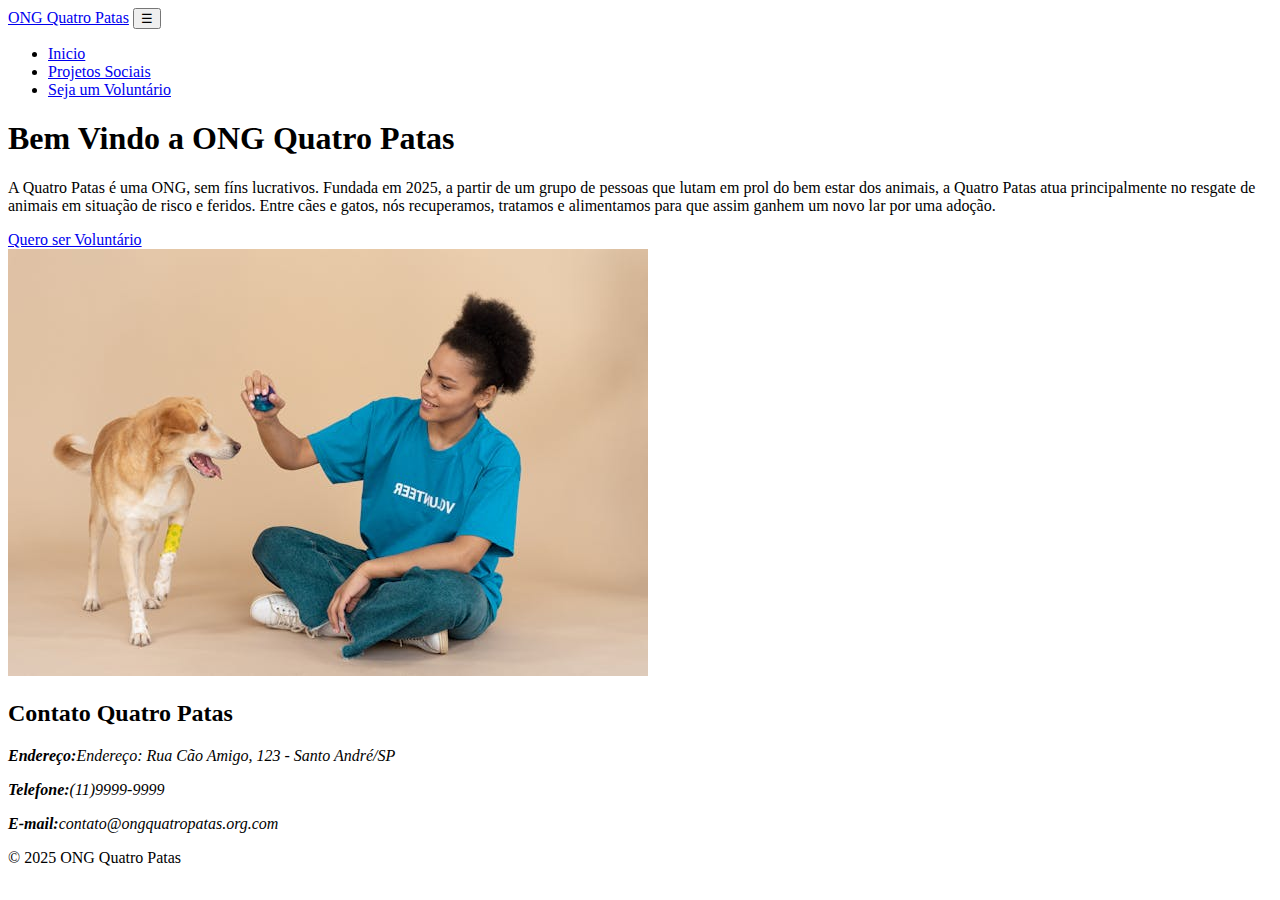
<file: index.html>
<!DOCTYPE html>
<html lang="pt-br">
<head>
    <meta charset="UTF-8">
    <meta name="viewport" content="width=device-width, initial-scale=1.0">
    <title>ONG Quatro Patas</title>
</head>
<body class="grid-layout">
    
    <header class="header">
        <nav class="navbar contanier">
            <a href="index.html" class="nav-logo">ONG Quatro Patas</a>
            <button class="nav-toggle" aria-label="Abrir menu">☰</button>
            <ul class="nav-links">
                <li><a href="index.html" class="active">Inicio</a></li>
                <li><a href="projeto.html">Projetos Sociais</a></li>
                <li><a href="cadastro.html">Seja um Voluntário</a></li>
            </ul>
        </nav>
    </header>    

    <main class="main">
        <section class="hero contanier">
            <div class="row align-items-center">
                <div class="clo-12 col-lg-6">
                    <h1 class="font-size-h1">Bem Vindo a ONG Quatro Patas</h1>
                    <p class="font-size-lg lead">A Quatro Patas é uma ONG, sem fíns lucrativos. Fundada em 2025, a partir de um grupo de pessoas que lutam em prol do bem estar dos animais, a Quatro Patas atua principalmente no resgate de animais em situação de risco e feridos. Entre cães e gatos, nós recuperamos, tratamos e alimentamos para que assim ganhem um novo lar por uma adoção.</p>
                    <a href="cadastro.html" class="btn btn-primary btn-lg">Quero ser Voluntário</a>
                </div>
                <div class="col-12 col-lg-6">
                    <img src="assets/imagens/imagem3.jpg" alt="imagem cachorro" class="img-fluid rounded">
                </div>
            </div>
        </section>


        <section class="contanier section-spacing">
            <h2 class="font-size-h2 text-center">Contato Quatro Patas</h2>
            <div class="row text-center">
                <div class="col-12 col-md-4">
                    <div class="info-box">
                        <address>
                            <p><p><strong>Endereço:</strong>Endereço: Rua Cão Amigo, 123 - Santo André/SP</p>
                            <p><p><strong>Telefone:</strong>(11)9999-9999</p>
                            <p><p><strong>E-mail:</strong>contato@ongquatropatas.org.com</p>
                        </address>
                    </div>
                </div>
            </div>
        </section>
    </main>
    
    <footer class="footer">
        <div class="contanier">
            <p>&copy; 2025 ONG Quatro Patas</p>
        </div>
    </footer>
</body>
</html>
</file>
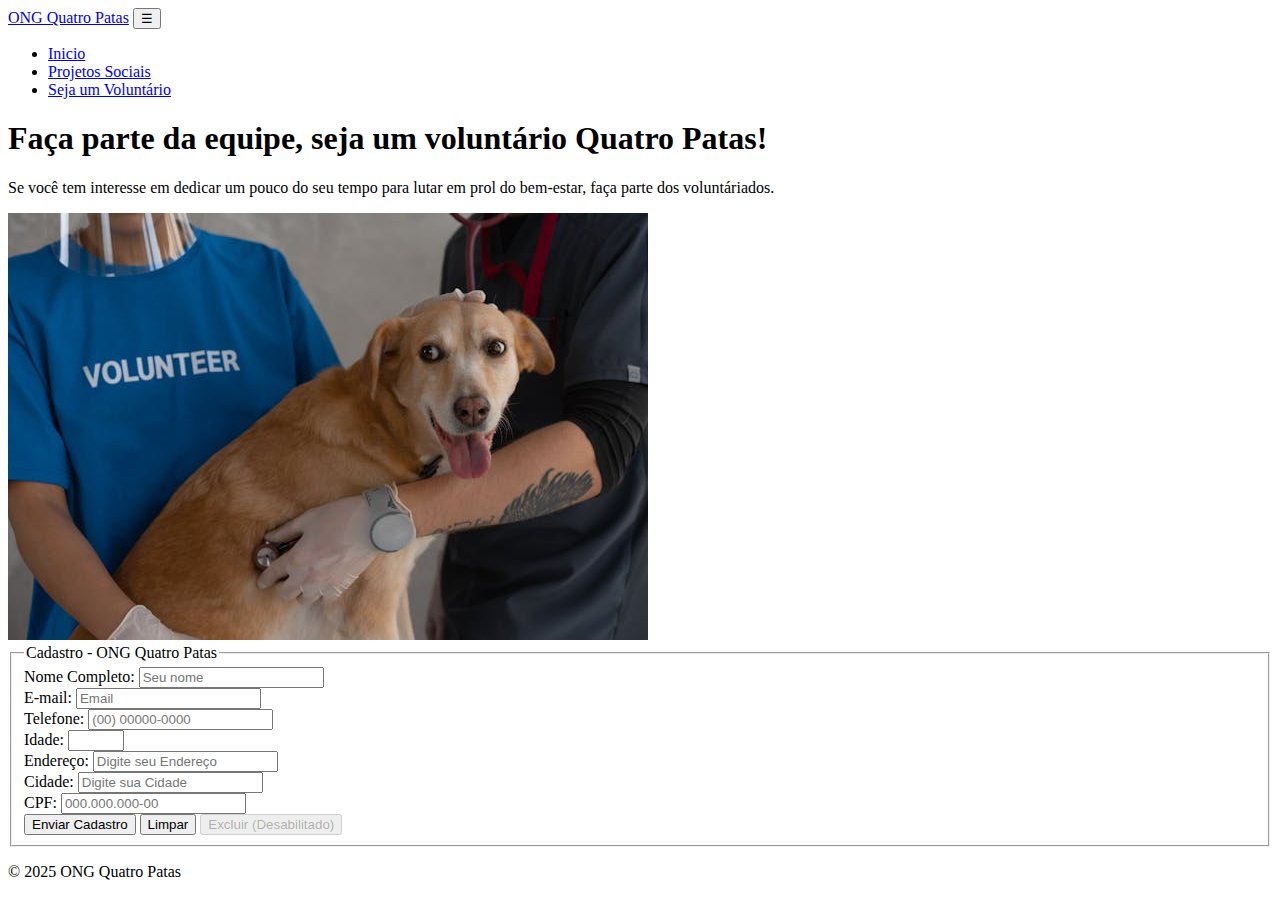
<file: cadastro.html>
<!DOCTYPE html>
<html lang="pt-br">
<head>
    <meta charset="UTF-8">
    <meta name="viewport" content="width=device-width, initial-scale=1.0">
    <title>Cadastro | Quatro Patas</title>
</head>
<body class="grid-layout">
    

    <header class="header">
        <nav class="navbar container">
            <a href="index.html" class="nav-logo">ONG Quatro Patas</a>
            <button class="nav-toggle" aria-label="Abrir menu">☰</button>
            <ul class="nav-links">
                <li><a href="index.html">Inicio</a></li>
                <li><a href="projeto.html">Projetos Sociais</a></li>
                <li><a href="cadastro.html">Seja um Voluntário</a></li>
            </ul>
        </nav>
    </header>

    <main class="main">
        <section class="container section-spacing">
            <div class="row align-items-center">
                <div class="col-12 col-md-6">
                    <h1 class="font-size-h1">Faça parte da equipe, seja um voluntário Quatro Patas!</h1>
                    <p class="font-size-lg lead">Se você tem interesse em dedicar um pouco do seu tempo para lutar em prol do bem-estar, faça parte dos voluntáriados.</p>
                    <img src="assets/imagens/imagem2.jpg" alt="imagem volunatrio 2" class="img-fluid rounded section-spacing-bottom">
                </div>
                <div class="col-12 col-md-6">
                    <form id="form-voluntario" class="form-styled" novalidate>
                        <fieldset>
                            <legend>Cadastro - ONG Quatro Patas</legend>
                            <div class="form-group">
                                <label for="nome">Nome Completo:</label>
                                <input type="text" name="nome" id="nome" class="form-control" placeholder="Seu nome" required>
                            </div>
                            <div class="form-group">
                                <label for="email">E-mail:</label>
                                <input type="email" name="email" id="email" class="form-control" placeholder="Email" required>
                            </div>
                            <div class="form-group">
                                <label for="telefone">Telefone:</label>
                                <input type="number" id="telefone" class="form-control" placeholder="(00) 00000-0000">
                            </div>
                            <div class="form-group">
                                <label for="idade">Idade:</label>
                                <input type="number" name="idade" id="idade" min="18" max="80" class="form-control" required>
                            </div>
                            <div class="form-group">
                                <label for="endereco">Endereço:</label>
                                <input type="text" name="endereco" id="endereco" placeholder="Digite seu Endereço" required>
                            </div>
                            <div class="form-group">
                                <label for="cidade">Cidade:</label>
                                <input type="text" name="cidade" id="cidade" placeholder="Digite sua Cidade" required>
                            </div>
                            <div class="form-group">
                                <label for="cpf">CPF:</label>
                                <input type="number" name="cpf" id="cpf" placeholder="000.000.000-00" required>
                            </div>
                            <div class="form-buttons">
                                <button type="submit" class="btn btn-primary">Enviar Cadastro</button>
                                <button type="reset" class="btn btn-secondary-outline">Limpar</button>
                                <button type="button" class="btn btn-danger" disabled>Excluir (Desabilitado)</button>
                            </div>
                        </fieldset>
                    </form>
                </div>
            </div>
        </section>

        <div class="alert alert-success" id="alert-sucesso" role="alert" style="display: none;">
            <strong>Sucesso!</strong> Seu cadastro foi enviado. Entraremos em contato em breve.
        </div>
        <div class="alert alert-danger" id="alert-erro" role="alert" style="display: none;">
            <strong>Ops!</strong> Por favor, corrija os campos destacados.
        </div>
        <div class="modal" id="modal-confirmacao" style="display: none;">
            <div class="modal-content">
                <span class="modal-close" id="modal-close-btn">&times;</span>
                <h2 class="font-size-h2">Cadastro Enviado!</h2>
                <p>Obrigado por seu interesse em se juntar à Quatro Patas. Sua ajuda é fundamental!</p>
                <button class="btn btn-primary" id="modal-ok-btn">Entendido</button>
            </div>
        </div>
        <div class="toast" id="toast-notificacao" style="display: none;">
            Formulário enviado!
        </div>
        
    </main>

    <footer class="footer">
        <div class="contanier">
            <p>&copy; 2025 ONG Quatro Patas</p>
        </div>
    </footer>
</body>
</html>
</file>
